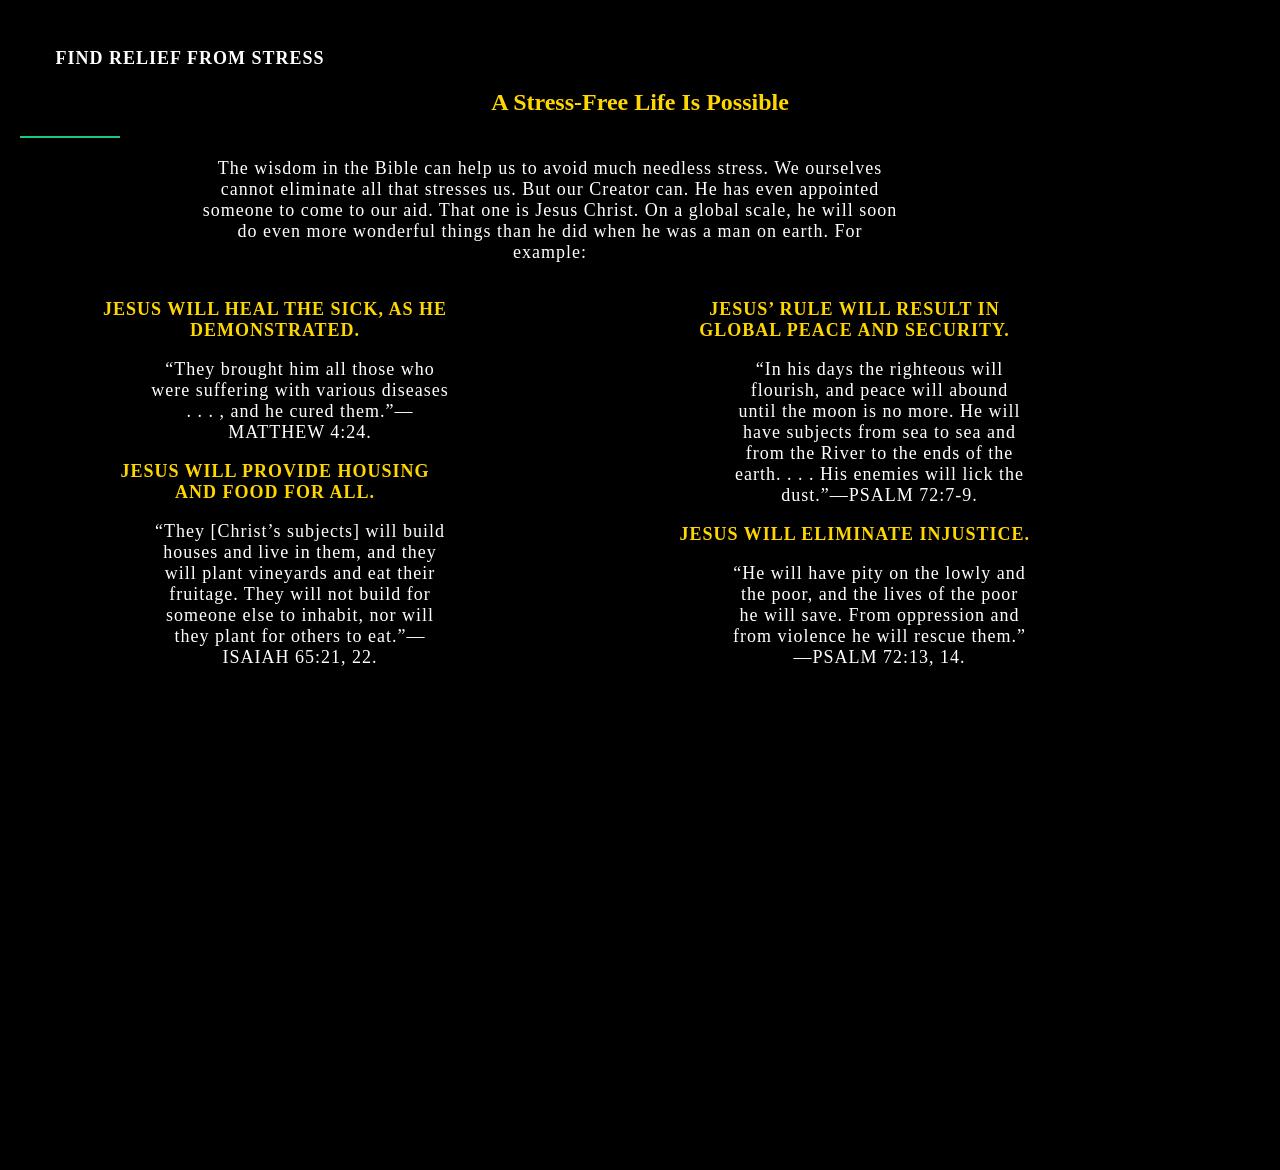
<file: apage.html>
<!DOCTYPE html>
<html lang="en">
    <head>
        <meta charset="utf-8" />
        <meta name="viewport" content="width=device-width" initial-scale="1.0"/>
        <title></title>
        <link rel="stylesheet" href="apage.css" />
    </head>

    <body>

        <section class="main">
<section class="ok"><h3>FIND RELIEF FROM STRESS</h3></section>
<h1>A Stress-Free Life Is Possible</h1>
<div></div>

<p>The wisdom in the Bible can help us to avoid much needless stress. We ourselves cannot eliminate all that stresses us. But our Creator can. He has even appointed someone to come to our aid. That one is Jesus Christ. On a global scale, he will soon do even more wonderful things than he did when he was a man on earth. For example:</p>
<section class="table">
<section class="my-first">
    <h3 class="my">JESUS WILL HEAL THE SICK, AS HE DEMONSTRATED.</h3>

    <p class="toggle">
        “They brought him all those who were suffering with various diseases . . . , and he cured them.”​—MATTHEW 4:24.
    </p>

    <h3 class="my">
        JESUS WILL PROVIDE HOUSING AND FOOD FOR ALL.
    </h3>

    <p class="toggle">
        “They [Christ’s subjects] will build houses and live in them, and they will plant vineyards and eat their fruitage. They will not build for someone else to inhabit, nor will they plant for others to eat.”​—ISAIAH 65:21, 22.   
    </p>
</section>
<section class="my-second">
<h3 class="my-own">
    JESUS’ RULE WILL RESULT IN GLOBAL PEACE AND SECURITY.
</h3>

<p class="toggle">
    “In his days the righteous will flourish, and peace will abound until the moon is no more. He will have subjects from sea to sea and from the River to the ends of the earth. . . . His enemies will lick the dust.”​—PSALM 72:7-9.  
</p>

<h3 class="my">
    JESUS WILL ELIMINATE INJUSTICE. 
</h3>

<p class="toggle">
    “He will have pity on the lowly and the poor, and the lives of the poor he will save. From oppression and from violence he will rescue them.”​—PSALM 72:13, 14.  
</p>
    
</section>
    
        </section>
    </body>
</html>
</file>
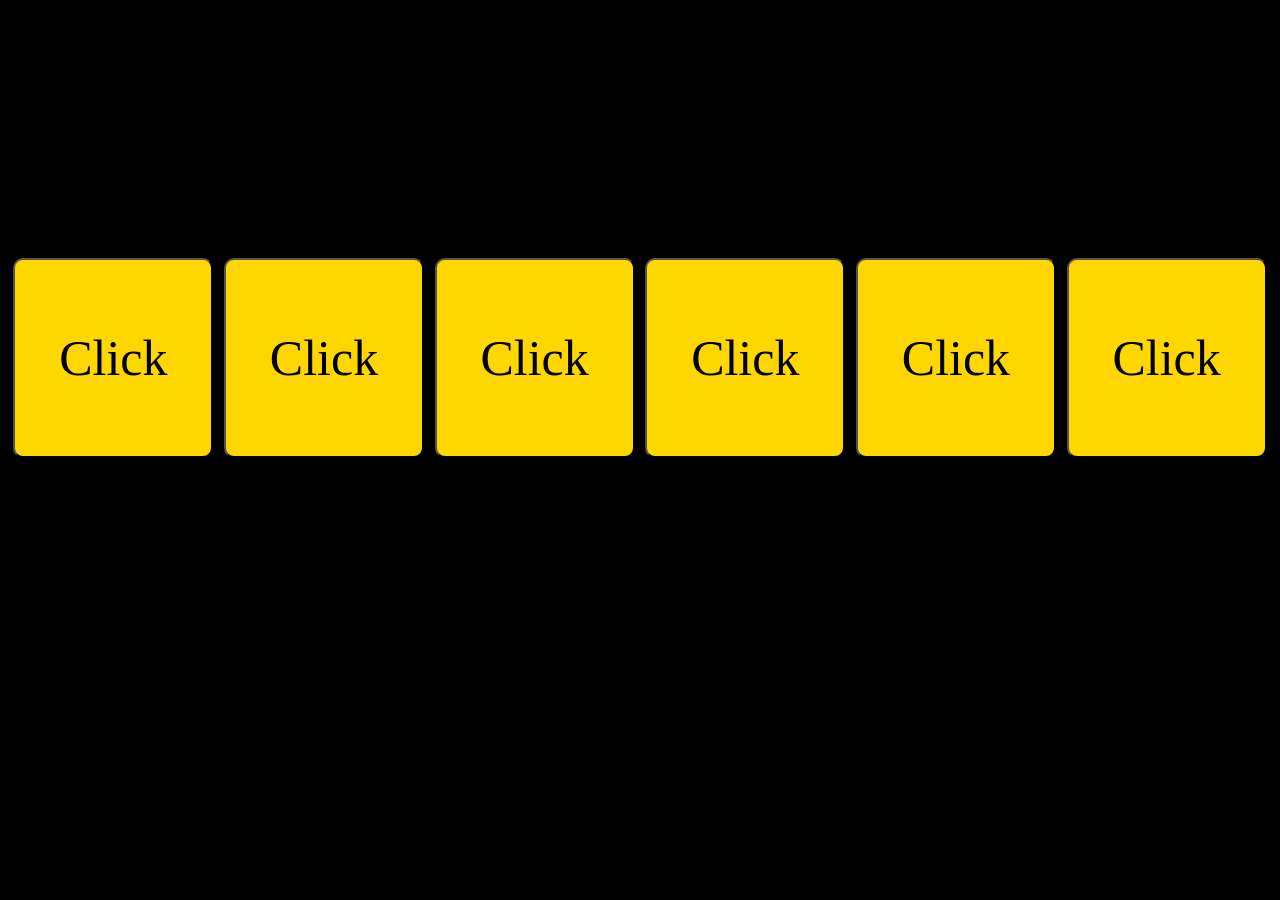
<file: button.html>
<!DOCTYPE html>
<html lang="en">
    <head>
  <meta charset="utf-8" />
  <meta name="viewport" content="width=device-width" initial-scale="1.0"/>
  <title></title>
  <link rel="stylesheet" href="btton.css" />
    </head>

    <body>

        <button>Click</button>
        <button>Click</button>
        <button>Click</button>
        <button>Click</button>
        <button>Click</button>
        <button>Click</button>
        
    </body>
</html>
</file>
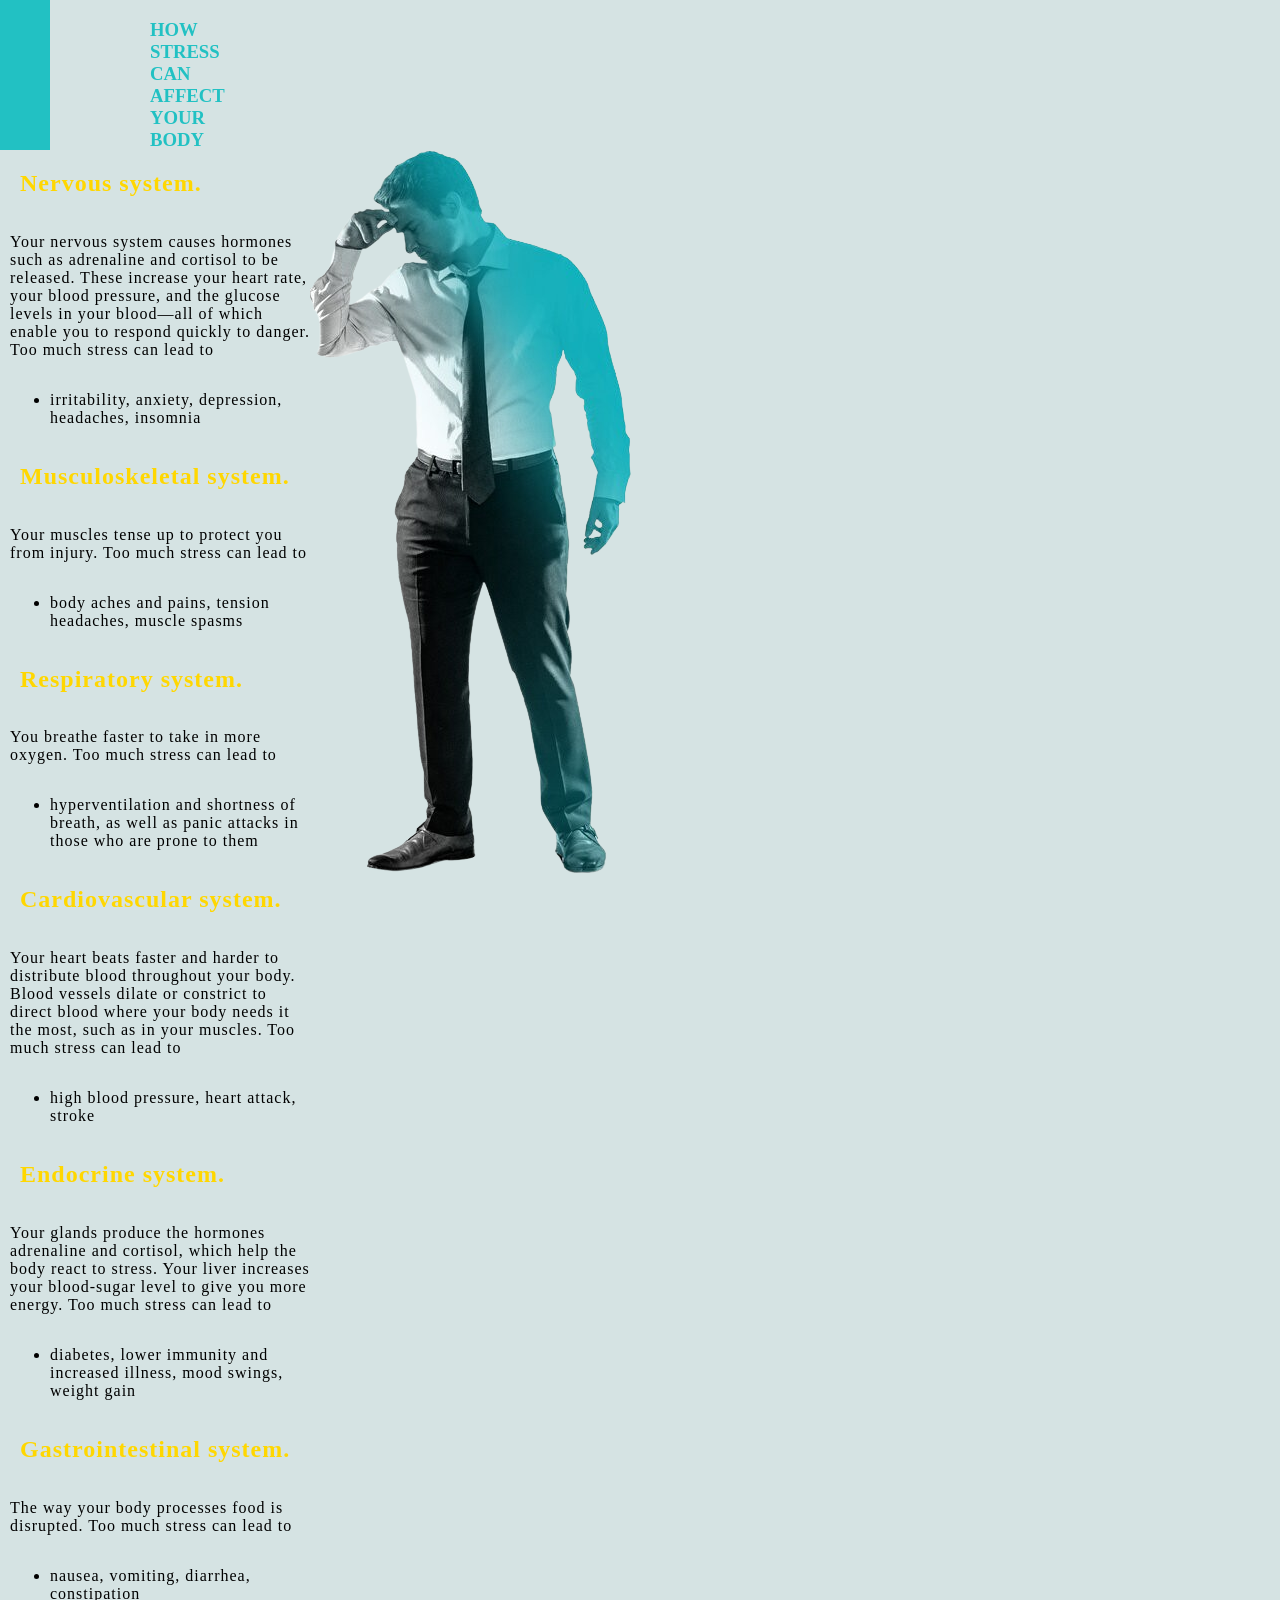
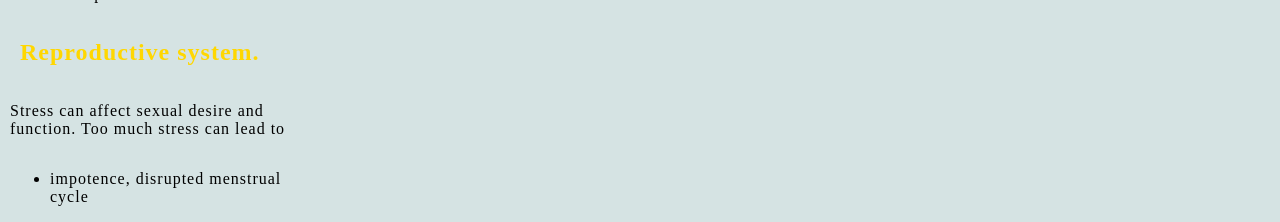
<file: myweb.html>
<!DOCTYPE html>
<html lang="en">
    <head>
    <meta charset="utf-8" />
    <meta name="viewport" content="width=device-width" initial-scale="1.0" />
    <title></title>

    <link rel="stylesheet" href="myweb.css"/>

    </head>
    <body> 
    <section class="layout">
    <section class="my-team">
        <div></div>

        <h1>
            HOW STRESS CAN AFFECT YOUR BODY 
        </h1>
    </section>

<section class="flex">
<section id="p-d">
    <h2>Nervous system.</h2>
    <p>
    Your nervous system causes hormones such as adrenaline and cortisol to be released. These increase your heart rate, your blood pressure, and the glucose levels in your blood​—all of which enable you to respond quickly to danger. Too much stress can lead to
</p>
<ul>
    <li>irritability, anxiety, depression, headaches, insomnia</li>
</ul>
<h2>Musculoskeletal system.</h2>
<p>
    Your muscles tense up to protect you from injury. Too much stress can lead to
</p>
<ul>
    <li>
        body aches and pains, tension headaches, muscle spasms  
    </li>
</ul>
<h2>Respiratory system.</h2>
<p>
    You breathe faster to take in more oxygen. Too much stress can lead to  
</p>
<ul>
    <li>
        hyperventilation and shortness of breath, as well as panic attacks in those who are prone to them   
    </li>
</ul>
<h2>Cardiovascular system.</h2>
<p>
    Your heart beats faster and harder to distribute blood throughout your body. Blood vessels dilate or constrict to direct blood where your body needs it the most, such as in your muscles. Too much stress can lead to  
</p>
<ul>
    <li>
        high blood pressure, heart attack, stroke  
    </li>
</ul>
<h2>Endocrine system.</h2>
<p>
    Your glands produce the hormones adrenaline and cortisol, which help the body react to stress. Your liver increases your blood-sugar level to give you more energy. Too much stress can lead to 
</p>
<ul>
    <li>
        diabetes, lower immunity and increased illness, mood swings, weight gain   
    </li>
</ul>
<h2>Gastrointestinal system.</h2>
<p>
    The way your body processes food is disrupted. Too much stress can lead to  
</p>
<ul>
    <li>
        nausea, vomiting, diarrhea, constipation 
    </li>
</ul>
<h2>Reproductive system.</h2>
<p>
    Stress can affect sexual desire and function. Too much stress can lead to 
</p>
<ul>
    <li>
        impotence, disrupted menstrual cycle 
    </li>
</ul>
</section>
<section class="image">
    <img src="rsz_1pic-removebg-preview.png" alt="" />
</section>
</section>


    </section>
    

    </body>
</html>
</file>
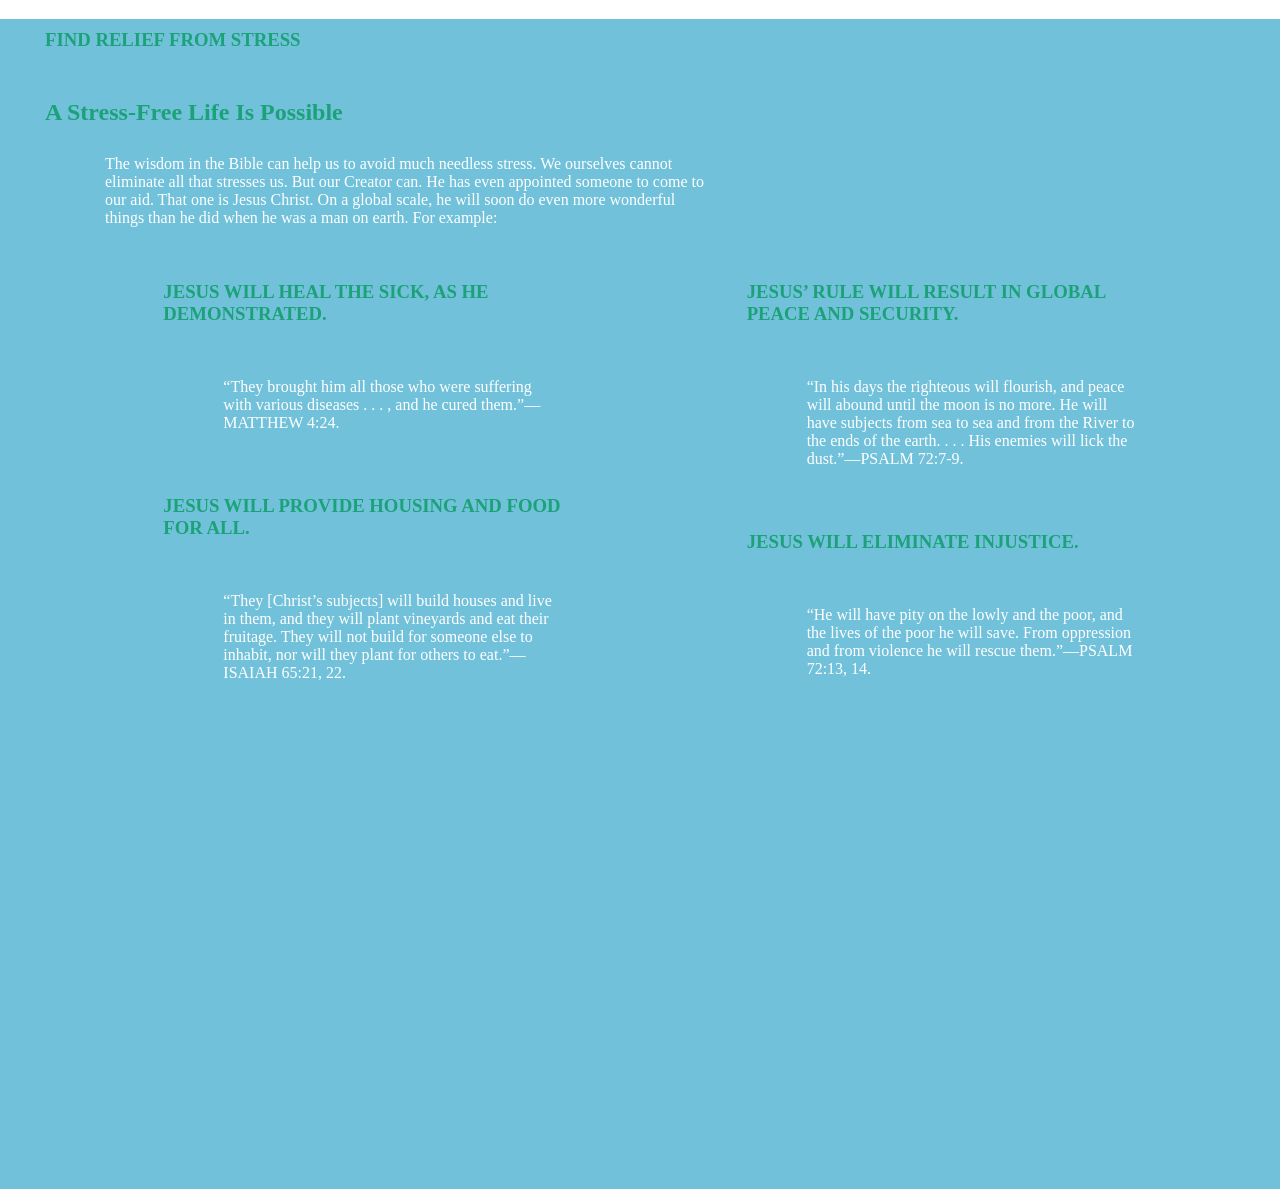
<file: page.html>
<!DOCTYPE html>
<html lang="en">
    <head>
        <meta charset="utf-8" />
        <meta name="viewport" content="widtg=device-width" initial-scale="1.0" />
        <title></title>
        <link rel="stylesheet" href="page.css" />
    </head>

    <body>
        <section class="container">
          <div class="one">
            <h3>
                FIND RELIEF FROM STRESS  
            </h3>
          </div>  
          <div class="two">
            <h1>
                A Stress-Free Life Is Possible 
            </h1>
          </div>  
          <div class="three">
            <p >
                The wisdom in the Bible can help us to avoid much needless stress. We ourselves cannot eliminate all that stresses us. But our Creator can. He has even appointed someone to come to our aid. That one is Jesus Christ. On a global scale, he will soon do even more wonderful things than he did when he was a man on earth. For example:  
            </p>
          </div> 
          <section class="main">
          <div class="four">
         <h3>
            JESUS WILL HEAL THE SICK, AS HE DEMONSTRATED.
         </h3><br/>
         <p class="left">
            “They brought him all those who were suffering with various diseases . . . , and he cured them.”​—MATTHEW 4:24. 
         </p><br/>
         <h3>
            JESUS WILL PROVIDE HOUSING AND FOOD FOR ALL. 
         </h3><br/>
         <p class="left">
            “They [Christ’s subjects] will build houses and live in them, and they will plant vineyards and eat their fruitage. They will not build for someone else to inhabit, nor will they plant for others to eat.”​—ISAIAH 65:21, 22. 
         </p>
          </div>  
          <div class="five">
          <h3>
            JESUS’ RULE WILL RESULT IN GLOBAL PEACE AND SECURITY.
          </h3><br/>
          <p class="left">
            “In his days the righteous will flourish, and peace will abound until the moon is no more. He will have subjects from sea to sea and from the River to the ends of the earth. . . . His enemies will lick the dust.”​—PSALM 72:7-9.
          </p><br/>
          <h3>
            JESUS WILL ELIMINATE INJUSTICE.
          </h3><br/>
          <p class="left">
            “He will have pity on the lowly and the poor, and the lives of the poor he will save. From oppression and from violence he will rescue them.”​—PSALM 72:13, 14.
          </p><br/>
          </div>  
          
    
        </section>
</section>
    </body>
</html>
</file>
<file: apage.css>
body{
    margin: 0;
    padding: 0;
}

.main{
    padding-top: 0;
    background-color: black;
    height: 130vh;
    text-align: center;
}

h3{
color:white;
font-family: Georgia, 'Times New Roman', Times, serif;
    font-size: large;
    letter-spacing: 1px;

}

.my{
    color:gold;
}

p{
    width: 700px;
    font-family: Georgia, 'Times New Roman', Times, serif;
    font-size: large;
    letter-spacing: 1px;
    padding-left: 200px;
    color:white
}
.ok{
    margin-right: 900px;
    padding-top: 30px;
}

div{
    height: 2px;
    width:100px;
    background-color:#1cc982;
    margin: 20px;
}


.my-first{
    border-color: gold;
    width: 350px;
    height: 400px;
    margin-left: 100px;
}

.my-second{
    margin-right: 250px;
}

.table{
    display:flex;
    justify-content: space-between;

}

.toggle{
    width: 300px;
    font-family: Georgia, 'Times New Roman', Times, serif;
    letter-spacing: 1px;
    padding-left: 50px;
}
.my-own{
    color:gold;
    width: 350px;
    font-family: Georgia, 'Times New Roman', Times, serif;

}

h1{
    color:gold;
    font-family: Georgia, 'Times New Roman', Times, serif;
}
</file>
<file: btton.css>
body{
    background-color: black;
    text-align: center;
    padding-top: 250px;
    display: flex;
    justify-content:space-around;
}

button{
    width: 200px;
    height: 200px;
    font-size: 50px;
    background-color: gold;
    font-family: Georgia, 'Times New Roman', Times, serif;
    border-radius: 10px;


   
}


@keyframes mybutton{
    from{
        height: 200px;
    }

    to{
        height: 500px;
        background-color: blue;
    }
}

button:hover{
    animation-name: mybutton;
    animation-duration: 2s;
    animation-iteration-count: infinite;
    animation-timing-function: ease-in-out;
    animation-delay: 0s;
  animation-play-state: running;
    animation-direction: forwards;

}


@media(max-width:198px){
    body{
        display: block;
    }
}
</file>
<file: myweb.css>
body{
    padding: 0;
    margin: 0
}

.layout{
background-color:#d5e3e3;
height: vh100;;
}

div{
    height: 150px;
    width:50px;
    background-color:#22c1c3 ;
}


h1{
    height: 50px;
    width:100px ;
    color:#22c1c3 ;
    padding-left:100px;
}

.my-team{
    display:flex;
}

h2{
    padding-left: 10px;
    font-family: Georgia, 'Times New Roman', Times, serif;
    color:gold;
}


#p-d{
    width: 300px;
    font-family: Georgia, 'Times New Roman', Times, serif;
    padding-left: 10px;
    letter-spacing: 1px;
    color:black;
    display:flex;
    flex-wrap: wrap;
}


.flex{
    display:flex;
}

.image{
    border:none;
    border-radius: 3px;
}

@media(max-width:425){
    img{
        width: 500px;
        height: 500px;
    }
    .layout{
        background-color: gold;
    }
}
</file>
<file: page.css>
body{
    padding: 0;
    margin: 0;
    
}


.container{
    background-color:#71c1da ;
    height: 130vh;
    
}

.one,.two,.three{
    min-height: 50px;
    max-width: 100vw;

    margin: 5px;
}

h3{
    color: #1ca278;
    display: flex;
    justify-content:flex-start;
    padding-left: 40px;
    padding-top: 10px;
    font-family: Georgia, 'Times New Roman', Times, serif;
}

h1,h3,p{
    font-size:clamp(50px, 4rem 100px);
}

h1{
    color:#1ca278;
    display: flex;
    justify-content:flex-start;
    padding-left: 40px;
    padding-top: 10px;
    font-family: Georgia, 'Times New Roman', Times, serif;
}

p{
    color: white;
    font-family: Georgia, 'Times New Roman', Times, serif;
    max-width: 600px;
    padding-left: 100px;
}




.left{
    padding-right: 20px;
}


.main{
    display:flex;
    justify-content: center;
    justify-content: space-evenly;
    align-items: center;
    flex-wrap: wrap;
}



.four,.five{
    width: 450px;
    height: 550px;
    
    margin: 10px;
}


@media(max-width:360px){
    .container{
        height: 100vh;
    }
}


@media(max-width:259px){
    .container{
        display:block;
    }
}
</file>
